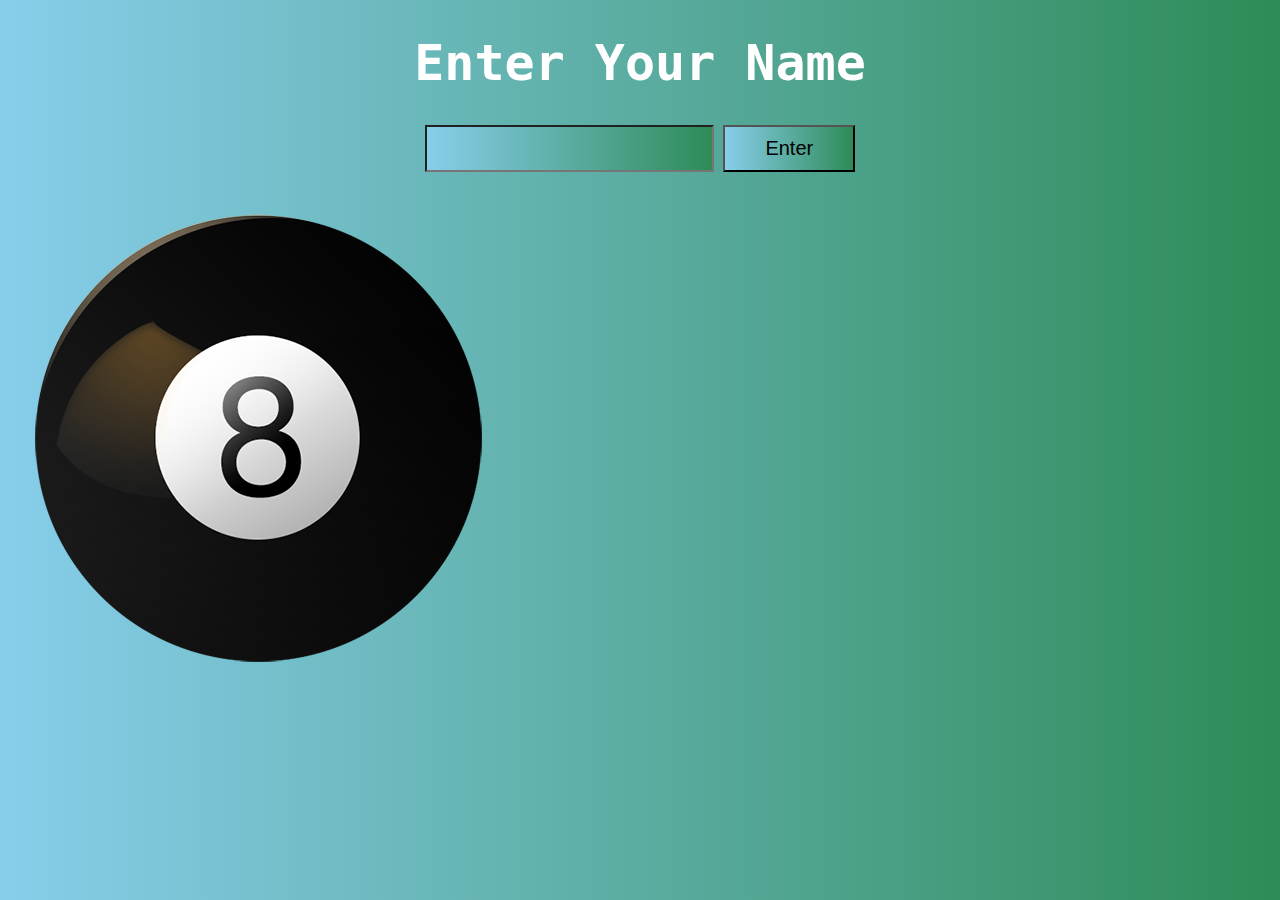
<file: index.html>
<!DOCTYPE html>
<html lang="en">

<head>
  <meta charset="UTF-8">
  <meta name="viewport" content="width=device-width, initial-scale=1.0">
  <link rel="stylesheet" href="4.css">
  <title>Document</title>
</head>

<body>
  <div class="main1">
    <h1 id="main1min1">Enter Your Name</h1>
    <input id="name1" type="name">
    <button id="btn1" onclick="TakeName()">Enter</button>
    <div class="main1min2">
      <p id="main1min3"></p>
    </div>
  </div>

  <div class="main2">
    <img id="ball" alt="Magic 8 Ball" src="8ball.png">
    <div class="main2min1">
      <p id="main2min2"></p>
      <button id="btn23" class="main2btn" onclick="window.location.href='2.html'">Get Your Fortune</button>
    </div>
  </div>
  <script src="5.js">

  </script>
</body>

</html>
</file>
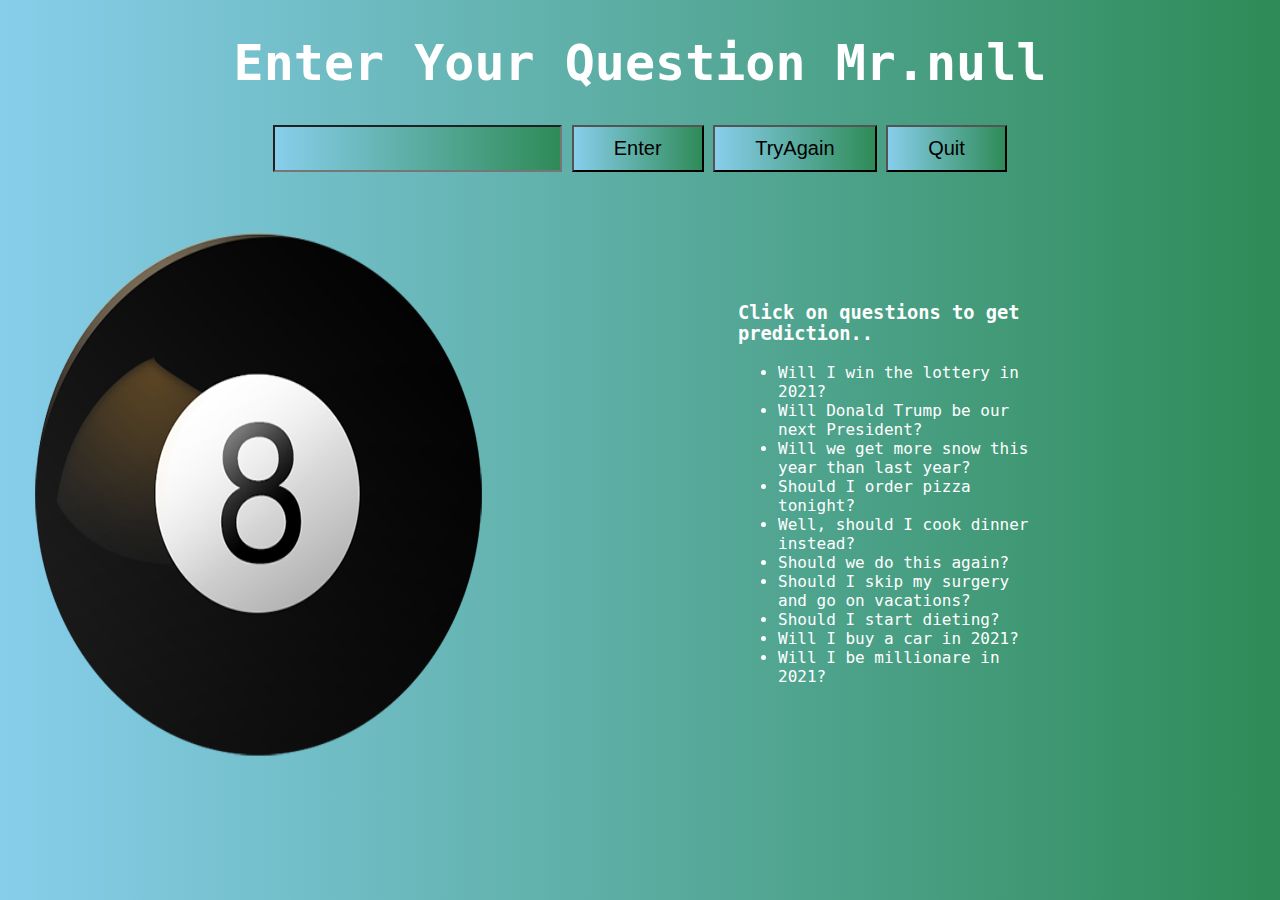
<file: 2.html>
<!DOCTYPE html>
<html lang="en">

<head>
  <meta charset="UTF-8">
  <meta name="viewport" content="width=device-width, initial-scale=1.0">
  <title>Document</title>
  <link rel="stylesheet" href="4.css">
</head>

<body onload="loding()">
  <div class="main1">
    <h1 id="main1min1"></h1>
    <input type="text" id="name1" class="username" />
    <button id="btn1" class="btn21" onclick="findInput();">Enter</button>
    <button id="btn5" class="btn21" onclick="window.location.href='2.html'">TryAgain</button>
    <button id="btn6" class="btn21" onclick="window.location.href='index.html'">Quit</button>

    <p id="main2min23"></p>
  </div>
  <div class="main2">
    <img id="ball" alt="Magic 8 Ball" src="8ball.png">
    <div id="main2max">
      <p id="para"></p>
      <div id="main2min3">
        <h3>Click on questions to get prediction..</h3>
        <ul>
          <li onclick="findInput()">Will I win the lottery in 2021?</li>
          <li onclick="findInput()">Will Donald Trump be our next President?</li>
          <li onclick="findInput()">Will we get more snow this year than last year?</li>
          <li onclick="findInput()">Should I order pizza tonight?</li>
          <li onclick="findInput()">Well, should I cook dinner instead?</li>
          <li onclick="findInput()">Should we do this again?</li>
          <li onclick="findInput()">Should I skip my surgery and go on vacations?</li>
          <li onclick="findInput()">Should I start dieting?</li>
          <li onclick="findInput()">Will I buy a car in 2021?</li>
          <li onclick="findInput()">Will I be millionare in 2021?</li>
        </ul>
      </div>

    </div>
  </div>
  <script src="5.js"></script>
</body>

</html>
</file>
<file: 4.css>
body {
    background: linear-gradient(90deg, skyblue, seagreen);
    color: white;
    font-family: 'Roboto Mono', monospace;
  }
  
  *:focus
   {
    outline: none;
   }

.main1 h1
{
  font-size: 50px ;
  font-weight: 600;
}
#name1{
  font-size: 20px ;
  padding: 10px 10px ;
  background: linear-gradient(90deg, skyblue, seagreen);
}
.main1{
  text-align: center;
}
#btn1,#btn6,#btn5
{ 
  padding: 10px 40px ;
  font-size: 20px ;
  font-weight: 400;
  background: linear-gradient(90deg, skyblue, seagreen);
  
}
#btn23 a
{
  color: white;
}
.main2
{
  display: flex;
  width: 100%;
}
.main2min1
{ 
  width: 40%;
  margin: 0px 50px ;
  padding-top: 150px;
  padding-left: 50px;
}
#btn23
{
  display: none;
  padding: 10px 40px ;
  margin: 5px 150px ;
  font-size: 20px ;
  font-weight: 400;
  background: linear-gradient(90deg, skyblue, seagreen);
  border: 1px solid white;
  box-shadow: 5px 5px 15px 15px white;
}
#btn23:hover{
  border: 1px solid blue;
}
#main2min2
{
  margin: 50px 150px ;
  font-size: 30px;
  font-weight: 600;
}
#main2min3
{
  
  margin: 100px 230px ;

}

#main2min23 
{
  font-size: 30px ;
  font-weight: 600;
}
#para
{
  font-size: 30px ;
  font-weight: 600;
}

.shake{
  animation: shake 3s;
  animation-iteration-count: infinite;
  
}

@keyframes shake {
  0% {
      transform: translate(4px, 4px) rotate(0deg);
     
  }
  10% {
      transform: translate(-4px, -4px) rotate(-1deg);
  }
  20% {
      transform: translate(-7px, 0px) rotate(1deg);
  }
  30% {
      transform: translate(7px, 4px) rotate(0deg);
  }
  40% {
      transform: translate(4px, -4px) rotate(1deg);
  }
  50% {
      transform: translate(-4px, 4px) rotate(-1deg);
  }
  60% {
      transform: translate(-7px, 4px) rotate(0deg);
  }
  70% {
      transform: translate(7px, 4px) rotate(-1deg);
  }
  80% {
      transform: translate(-4px, -4px) rotate(1deg);
  }
  90% {
      transform: translate(4px, 4px) rotate(0deg);
  }
  100% {
      transform: translate(4px, -4px) rotate(-1deg);
  }
}
#main2max1 p
{
  font-size: 30px ;
  font-weight: 600;
}
#main2max1

{
  margin: 200px 200px ;
}
</file>
